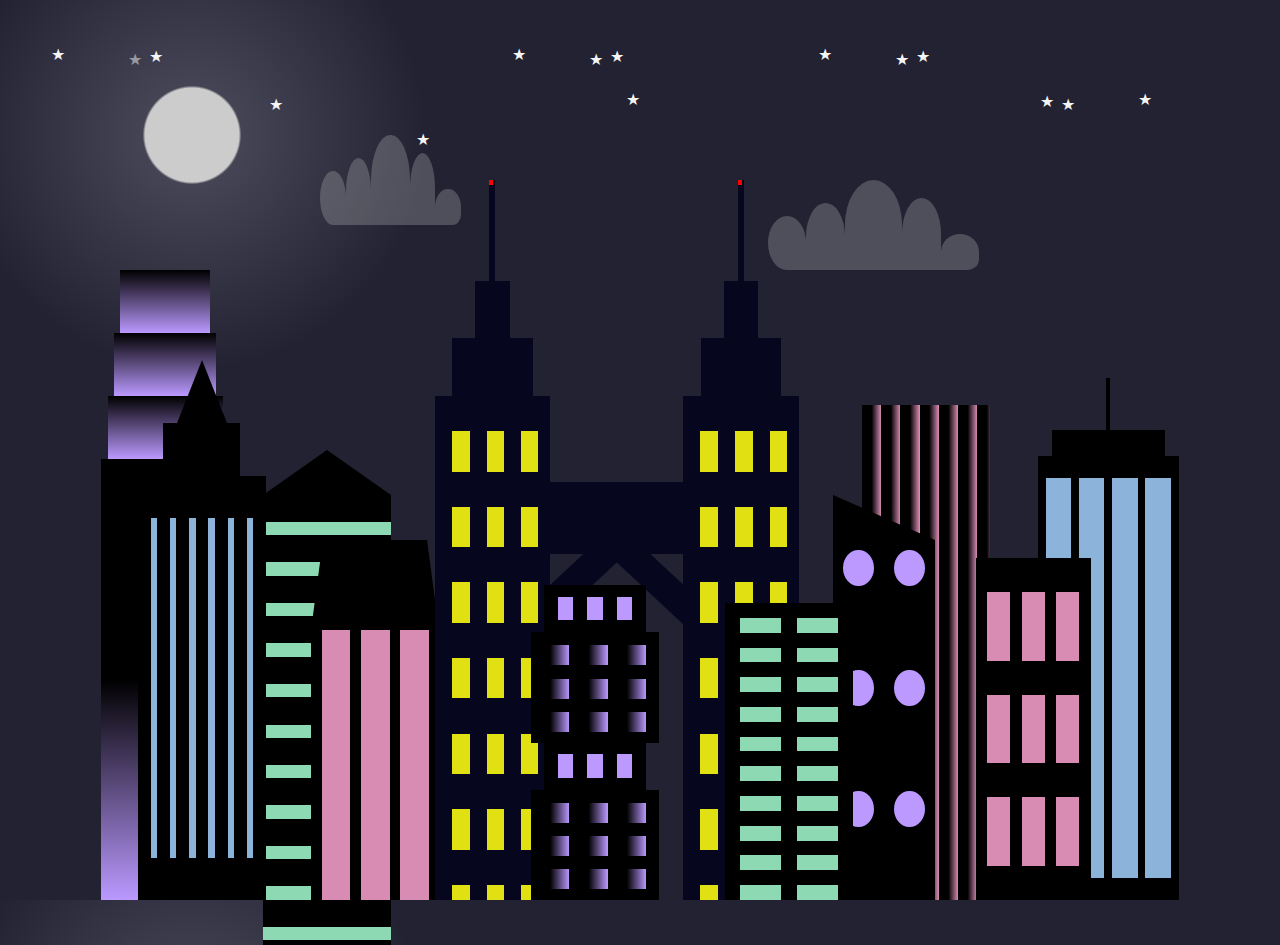
<file: cityskyline.html>
<!DOCTYPE html>
<html lang="en">    
  <head>
    <meta charset="UTF-8">
    <title>City Skyline</title>
    <link href="cityskyline.css" rel="stylesheet" />   
  </head>

  <body>

    <span class="star">&#9733;</span>
    <span class="star1">&#9733;</span>
    <span class="star2">&#9733;</span>
    <span class="star3">&#9733;</span>
    <span class="star4">&#9733;</span>
    <div class="cloud-box">
      <div class="cloud1 clouds"></div>
      <div class="cloud2 clouds"></div>
      <div class="cloud3 clouds"></div>
      <div class="cloud4 clouds"></div>
      <div class="cloud5 clouds"></div>
    </div>
    <div class="cloud-box2">
      <div class="cloud1 clouds"></div>
      <div class="cloud2 clouds"></div>
      <div class="cloud3 clouds"></div>
      <div class="cloud4 clouds"></div>
      <div class="cloud5 clouds"></div>
    </div>
    
    <!-- Background buildings Start -->

    <div class="background-buildings">
      <div></div>
      <div></div>
      <div class="bb1 building-wrap">
        <div class="bb1a bb1-window"></div>
        <div class="bb1b bb1-window"></div>
        <div class="bb1c bb1-window"></div>
        <div class="bb1d"></div>
      </div>
      <div class="bb2">
        <div class="bb2a"></div>
        <div class="bb2b"></div>
      </div>

      <div class="twin-tower">
        <div class="twin-tower-b1 building-wrap">
          <div class="twin-tower-b1a">
            <div class="twin-tower-light"></div>
          </div>
          <div class="twin-tower-b1b"></div>
          <div class="twin-tower-b1c"></div>
          <div class="twin-tower-b1d"></div>
        </div>
        <div class="twin-tower-mid-block">
          <div class="twin-tower-bridge"></div>
          <div class="twin-tower-bridge-h1"></div>
          <div class="twin-tower-bridge-h2"></div>
        </div>
        <div class="twin-tower-b2 building-wrap">
          <div class="twin-tower-b2a">
            <div class="twin-tower-light"></div>
          </div>
          <div class="twin-tower-b2b"></div>
          <div class="twin-tower-b2c"></div>
          <div class="twin-tower-b2d"></div>
        </div>
      </div>

      <div class="bb3"></div>
      <div></div>
      <div class="bb4 building-wrap">
        <div class="bb4a"></div>
        <div class="bb4b"></div>
        <div class="bb4c window-wrap">
          <div class="bb4-window"></div>
          <div class="bb4-window"></div>
          <div class="bb4-window"></div>
          <div class="bb4-window"></div>
        </div>
      </div>
      <div></div>
      <div></div>
    </div>

    <!-- Background buildings End -->
     <!-- Foreground buildings Start -->

    <div class="foreground-buildings">
      <div></div>
      <div></div>
      <div class="fb1 building-wrap">
        <div class="fb1a"></div>
        <div class="fb1b"></div>
        <div class="fb1c"></div>
      </div>
      <div class="fb2">
        <div class="fb2a"></div>
        <div class="fb2b window-wrap">
          <div class="fb2-window"></div>
          <div class="fb2-window"></div>
          <div class="fb2-window"></div>
        </div>
      </div>
      <div></div>
      <div class="fb3 building-wrap">
        <div class="fb3a window-wrap">
          <div class="fb3-window"></div>
          <div class="fb3-window"></div>
          <div class="fb3-window"></div>
        </div>
        <div class="fb3b"></div>
        <div class="fb3a window-wrap">
          <div class="fb3-window"></div>
          <div class="fb3-window"></div>
          <div class="fb3-window"></div>
        </div>
        <div class="fb3b"></div>
      </div>
      <div class="fb4">
        <div class="fb4a"></div>
        <div class="fb4b">
          <div class="fb4-window"></div>
          <div class="fb4-window"></div>
          <div class="fb4-window"></div>
          <div class="fb4-window"></div>
          <div class="fb4-window"></div>
          <div class="fb4-window"></div>
        </div>
      </div>
      <div class="fb5"></div>
      <div class="fb6"></div>
      <div></div>
      <div></div>
    </div>
    <!-- Foreground buildings End -->
  </body>
</html>
</file>
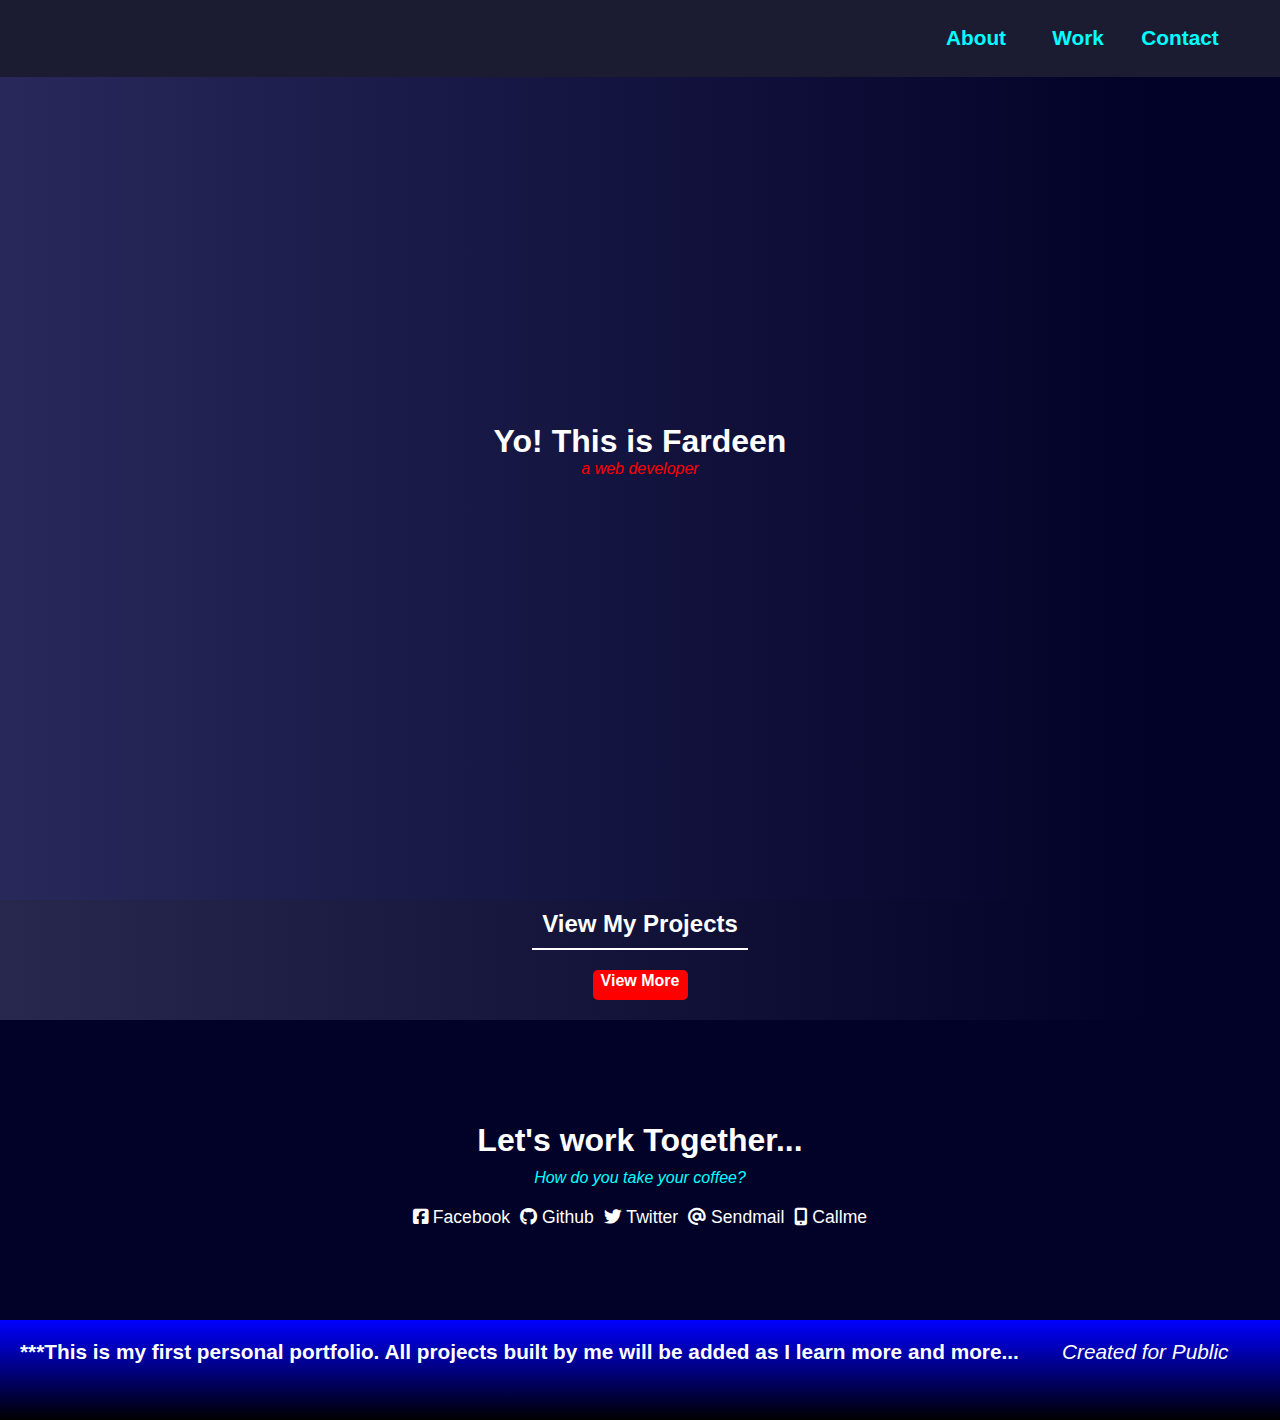
<file: home.html>
<!doctype html>
<html lang="en">
  <head>
    <meta charset="UTF-8" />
    <title>Personal Portfolio</title>
    <link rel="stylesheet" href="https://cdnjs.cloudflare.com/ajax/libs/font-awesome/6.5.0/css/all.min.css">
    <link rel="stylesheet" href="styles.css"/>
  </head>
  <body>
    
    <!-- Navigation Bar start -->

    <header>
      
            <!-- Hamburger Toggle menu for Mobile view -->
      <input type="checkbox" id="menu-toggle" class="menu-toggle">
      <label for="menu-toggle" class="hamburger">&#9776;</label>

      <nav id="navbar">
        <label for="menu-toggle" class="close-icon">&times;</label>
        
        <a class="nav-list" href="#welcome-section">About</a>
        <a class="nav-list"  href="#project-section">Work</a>
        <div class="contact-wrapper">
          <a class="nav-list"  href="#Contact">Contact</a>
          <ul class="social-hover-list">
            <li><a href="www.facebook.com" class="btn contact-link">
              <i class="fab fa-facebook-square">
              </i>
                Facebook
            </a></li>
            <li><a id="profile-link" href="www.github.com" class="btn contact-link">
              <i class="fab fa-github"></i>
                Github 
            </a></li>
            <li><a href="www.twitter.com" class="btn contact-link">
              <i class="fab fa-twitter"></i> 
              Twitter 
            </a></li>
            <li><a href="www.gmail.com" class="btn contact-link">
              <i class="fas fa-at"></i> 
              Sendmail 
            </a></li>
            <li><a href="555-555-555" class="btn contact-link">
              <i class="fas fa-mobile-alt"></i> 
              Callme
            </a></li>
          </ul>
        </div>
      </nav>
    </header>

    <!-- Navigation Bar End  -->
    <!-- Main Section Start -->

    <main class="main-content">

      <!-- Welcome section start -->

      <section id="welcome-section">
        <h1>Yo! This is Fardeen</h1>
        <p>a web developer</p>
      </section>

      <!-- Welcome section End -->
      <!-- Project section start -->

      <section id="project-section">
        <h2>View My Projects</h2>
        <div class="project-tiles">

        </div>
        <a  href=" https://www.freecodecamp.org/">View More</a>
      </section>

      <!-- Project section End -->
      <!-- Contact section start -->

      <section id="Contact">
        <div class="contact-header">
          <h2>Let's work Together...</h2>
          <p>How do you take your coffee?</p>
        </div>
        <div class="social-link">
          <a href="www.facebook.com" class="btn contact-link">
            <i class="fab fa-facebook-square">
            </i>
              Facebook
          </a>
          <a id="profile-link" href="www.github.com" class="btn contact-link">
            <i class="fab fa-github"></i>
              Github 
          </a>
          <a href="www.twitter.com" class="btn contact-link">
            <i class="fab fa-twitter"></i> 
            Twitter 
          </a>
          <a href="www.gmail.com" class="btn contact-link">
            <i class="fas fa-at"></i> 
            Sendmail 
          </a>
          <a href="555-555-555" class="btn contact-link">
            <i class="fas fa-mobile-alt"></i> 
            Callme
          </a>
        </div>
      </section>

      <!-- Contact section End -->

    </main>

    <!-- Main section End -->
    <!-- Footer section start -->

    <footer class="footer">
      <p class="ending1">***This is my first personal portfolio. All projects built by me will be added as I learn more and more...</p>
      <p class="ending2">Created for Public</p>

    </footer>

    <!-- Footer section End -->

  </body>

</html>
</file>
<file: cityskyline.css>
:root {
  --twin-tower-color:#06061e;
  --twin-tower-window-color: rgb(224, 224, 19);
  --building-color1: #000;
  --building-color2: #000;
  --building-color3: #000;
  --building-color4: #000;
  --window-color1: #bb99ff;
  --window-color2: #8cd9b3;
  --window-color3: #d98cb3;
  --window-color4: #8cb3d9;
}

* {
  box-sizing: border-box;
}

body {
  height: 100vh;
  margin: 0;
  overflow: hidden;
  background: radial-gradient(
        closest-corner circle at 15% 15%,
        #ccc,
        #ccc 20%,
        #445 21%,
        #223 100%
      );
}


.background-buildings, .foreground-buildings {
  width: 100%;
  height: 100%;
  display: flex;
  align-items: flex-end;
  justify-content: space-evenly;
  position: absolute;
  top: 0;
}

.building-wrap {
  display: flex;
  flex-direction: column;
  align-items: center;
}

.window-wrap {
  display: flex;
  align-items: center;
  justify-content: space-evenly;
}



/* BACKGROUND BUILDINGS Starts - "bb" stands for "background building" */

/* Twin Tower Building Start */
.twin-tower{
  position: relative;
  width:30%;
  height: 80%;   
}
.twin-tower-light{
  position:relative;
  top: 0;
  right: 0;
  width: 70%;
  height: 5%;
  background-color: red;
  animation:twintowerlight 3s ease-in-out infinite;
}
.twin-tower-b1{
  width: 30%;
  height: 100%;
  position: absolute;
  left: 10px;
  z-index: 1;
}
.twin-tower-b2{
  width:30%;
  height: 100%;
  position: absolute;
  right: 10px;
  z-index: 1;
}
.twin-tower-mid-block{
  width: 40%;
  height:40%;
  position: absolute;
  top:42%;
  left:50%;
  transform: translateX(-50%);
  
}
.twin-tower-bridge{
  width:100%;
  height: 25%;
  background-color: var(--twin-tower-color);
}

.twin-tower-bridge-h1{
  height: 10%;
  width: 90%;
  background-color: var(--twin-tower-color);
  position: absolute;
  top:25%;
  left: -20px;
  transform: rotate(137deg);
}
.twin-tower-bridge-h2{
  height: 10%;
  width: 90%;
  background-color: var(--twin-tower-color);
  position: absolute;
  top:25%;
  right: -20px;
  transform: rotate(-137deg);
}
.twin-tower-b1a, .twin-tower-b2a{
  width: 5%;
  height: 14%;
  background-color: var(--twin-tower-color);
}
.twin-tower-b1b, .twin-tower-b2b{
  width: 30%;
  height: 8%;
  background-color: var(--twin-tower-color);
}
.twin-tower-b1c, .twin-tower-b2c{
  width: 70%;
  height: 8%;
  background-color: var(--twin-tower-color);
}
.twin-tower-b1d, .twin-tower-b2d{
  width: 100%;
  height: 70%;
  
  background: repeating-linear-gradient(
      var(--twin-tower-color),
      var(--twin-tower-color) 7%,
      transparent 7%,
      transparent 15%
    ),
    repeating-linear-gradient(
      90deg,
      var(--twin-tower-color),
      var(--twin-tower-color) 15%,
      var(--twin-tower-window-color) 15%,
      var(--twin-tower-window-color) 30%
    );
}

/* Twin Tower Building End*/

.bb1 {
  width: 10%;
  height: 70%;
}

.bb1a {
  width: 70%;
}
  
.bb1b {
  width: 80%;
}
  
.bb1c {
  width: 90%;
}

.bb1d {
  width: 100%;
  height: 70%;
  background: linear-gradient(
      var(--building-color1) 50%,
      var(--window-color1)
    );
}

.bb1-window {
  height: 10%;
  background: linear-gradient(
      var(--building-color1),
      var(--window-color1)
    );
}

.bb2 {
  width: 10%;
  height: 50%;
}

.bb2a {
  border-bottom: 5vh solid var(--building-color2);
  border-left: 5vw solid transparent;
  border-right: 5vw solid transparent;
}

.bb2b {
  width: 100%;
  height: 100%;
  background: repeating-linear-gradient(
      var(--building-color2),
      var(--building-color2) 6%,
      var(--window-color2) 6%,
      var(--window-color2) 9%
    );
}

.bb3 {
  width: 10%;
  height: 55%;
  background: repeating-linear-gradient(
      90deg,
      var(--building-color3),
      var(--building-color3),
      var(--window-color3) 15%
    );
  position: relative;
  left: 20px;
}

.bb4 {
  width: 11%;
  height: 58%;
}

.bb4a {
  width: 3%;
  height: 10%;
  background-color: var(--building-color4);
}

.bb4b {
  width: 80%;
  height: 5%;
  background-color: var(--building-color4);
}
  
.bb4c {
  width: 100%;
  height: 85%;
  background-color: var(--building-color4);
}

.bb4-window {
  width: 18%;
  height: 90%;
  background-color: var(--window-color4);
}

/* FOREGROUND BUILDINGS - "fb" stands for "foreground building" */
.fb1 {
  width: 10%;
  height: 60%;
}

.fb1a {
  border-bottom: 7vh solid var(--building-color4);
  border-left: 2vw solid transparent;
  border-right: 2vw solid transparent;
}

.fb1b {
  width: 60%;
  height: 10%;
  background-color: var(--building-color4);
}
  
.fb1c {
  width: 100%;
  height: 80%;
  background: repeating-linear-gradient(
      90deg,
      var(--building-color4),
      var(--building-color4) 10%,
      transparent 10%,
      transparent 15%
    ),
    repeating-linear-gradient(
      var(--building-color4),
      var(--building-color4) 10%,
      var(--window-color4) 10%,
      var(--window-color4) 90%
    );
}

.fb2 {
  width: 10%;
  height: 40%;
}

.fb2a {
  width: 100%;
  border-bottom: 10vh solid var(--building-color3);
  border-left: 1vw solid transparent;
  border-right: 1vw solid transparent;
}

.fb2b {
  width: 100%;
  height: 75%;
  background-color: var(--building-color3);
}

.fb2-window {
  width: 22%;
  height: 100%;
  background-color: var(--window-color3);
}

.fb3 {
  width: 10%;
  height: 35%;
  z-index:10;
}
  
.fb3a {
  width: 80%;
  height: 15%;
  background-color: var(--building-color1);
}
  
.fb3b {
  width: 100%;
  height: 35%;
  background: repeating-linear-gradient(
      var(--building-color1),
      var(--building-color1) 12%,
      transparent 12%,
      transparent 30%
    ),
    repeating-linear-gradient(
      90deg,
      var(--building-color1),
      var(--building-color1) 15%,
      var(--building-color1) 15%,
      var(--window-color1) 30%
    );
}

.fb3-window {
  width: 15%;
  height: 50%;
  background-color: var(--window-color1);
}

.fb4 {
  width: 8%;
  height: 45%;
  position: relative;
  left: 10%;
}

.fb4a {
  border-top: 5vh solid transparent;
  border-left: 8vw solid var(--building-color1);
}

.fb4b {
  width: 100%;
  height: 89%;
  background-color: var(--building-color1);
  display: flex;
  flex-wrap: wrap;
}

.fb4-window {
  width: 30%;
  height: 10%;
  border-radius: 50%;
  background-color: var(--window-color1);
  margin: 10%;
}

.fb5 {
  width: 10%;
  height: 33%;
  position: relative;
  right: 10%;
  background: repeating-linear-gradient(
      var(--building-color2),
      var(--building-color2) 5%,
      transparent 5%,
      transparent 10%
    ),
    repeating-linear-gradient(
      90deg,
      var(--building-color2),
      var(--building-color2) 12%,
      var(--window-color2) 12%,
      var(--window-color2) 44%
    );
    z-index: 2;
}

.fb6 {
  width: 9%;
  height: 38%;
  position: relative;
  right:4%;
  background: repeating-linear-gradient(
      90deg,
      var(--building-color3),
      var(--building-color3) 10%,
      transparent 10%,
      transparent 30%
    ),
    repeating-linear-gradient(
      var(--building-color3),
      var(--building-color3) 10%,
      var(--window-color3) 10%,
      var(--window-color3) 30%
    );
}
/* Animation Start */
@keyframes twintowerlight{
  0%{
    background-color: red;
  }
  50%{
    background-color: var(--twin-tower-color);
  }
  100%{
    background-color: red;
  }
}
@keyframes twinkle{
  0%{
    opacity:1;
  }
  50%{
    opacity:0.2;
  }
  100%{
    opacity:1;
  }
}
@keyframes shootingstar{
  0% {
    transform: translate(0, 0) scale(1);
    opacity: 1;
    text-shadow:
    0 0 10px white,
    10px 10px 20px rgba(255, 255, 255, 0.5),
    20px 20px 30px rgba(255, 255, 255, 0.2);
  }
  100% {
    transform: translate(-500px, 500px) scale(0.5);
    opacity: 0;
    text-shadow:none;
  }
}
@keyframes cloud{
  0%{
    transform: translateX(0);
  }
  50%{
    opacity: 0.3;
  }
  100%{
    transform: translateX(-150%);
    opacity: 0.9;
  }
  
}
@keyframes cloud-move{
  0%{
    transform: translateX(0);
  }
  50%{
    opacity: 0.6;
  }
  100%{
    transform: translateX(110%);
    opacity: 0.9;
  }
  
}
/* Animation End */
/* Mobile Port Design Start*/
@media (max-width: 1000px) {
  :root {
    --building-color1: #aa80ff;
    --building-color2: #66cc99;
    --building-color3: #cc6699;
    --building-color4: #538cc6;
    --twin-tower-color:blue;
    --twin-tower-window-color: rgb(252, 252, 170);
  }
  body {
    
      background: radial-gradient(
      closest-corner circle at 15% 15%,
      #ffcf33,
      #ffcf33 20%,
      #ffff66 21%,
      #bbeeff 100%
    );
  }
  .twin-tower-light{
    display: none;
  }
  .cloud-box > .clouds, .cloud-box2 > .clouds{
    background-color: white;
    opacity: 1 ;
  }
  span{
    display: none;
  }

/* Mobile Port Design End*/}
/* CLoud Start */
.cloud-box{
  display: flex;
  align-items:flex-end;
  position:absolute;
  top:20%;
  right:10%;
  width:30%;
  height: 10%;
  animation: cloud 5s linear forwards;
}
.cloud-box2{
  display: flex;
  align-items:flex-end;
  position:absolute;
  top:15%;
  left:25%;
  width:20%;
  height: 10%;
  animation: cloud-move 8s linear forwards;
}
.cloud1{
  width:10%;
  height: 60%;
  border-top-left-radius:50%;
  border-bottom-left-radius:50%;
  border-top-right-radius:50%;
  background-color: rgba(184, 184, 184, 0.3);
}
.cloud2{
  width:10%;
  height: 75%;
  border-top-left-radius:50%;
  border-top-right-radius:50%;
  background-color: rgba(184, 184, 184, 0.3);
}
.cloud3{
  width:15%;
  height: 100%;
  border-top-left-radius:50%;
  border-top-right-radius:50%;
  background-color: rgba(184, 184, 184, 0.3);
}
.cloud4{
  width:10%;
  height: 80%;
  border-top-left-radius:50%;
  border-top-right-radius:50%;
  background-color: rgba(184, 184, 184, 0.3);
}
.cloud5{
  width:10%;
  height: 40%;
  border-top-left-radius:50%;
  border-top-right-radius:50%;
  border-bottom-right-radius:30%;
  background-color: rgba(184, 184, 184, 0.3);
}
/* CLoud End */
/* Stars Section Start*/
.star {
  position: absolute;
  top: 10%;
  right:10%;
  font-size: 1em; /* Adjust for desired size */
  color: whitesmoke;
  
}
.star::before {
  content: "★";
  position: absolute;
  top: 8%;
  right:700%;
  font-size: 1em; /* Adjust for desired size */
  color: whitesmoke;
  animation:twinkle 2s linear infinite;
}
.star::after {
  content: "★";
  position: absolute;
  top: 25%;
  right:550%;
  font-size: 1em; /* Adjust for desired size */
  color: whitesmoke;
  animation: shootingstar 3s 5s forwards;
  
}
.star1 {
  position: absolute;
  top: 10%;
  right:50%;
  font-size: 1em; /* Adjust for desired size */
  color: whitesmoke;
  animation:twinkle 2s linear infinite;
}
.star1::before {
  content: "★";
  position: absolute;
  top: 208%;
  right:1500%;
  font-size: 1em; /* Adjust for desired size */
  color: whitesmoke;
  animation: shootingstar 3s 1s 2 forwards;
}
.star1::after {
  content: "★";
  position: absolute;
  top: 25%;
  right:2550%;
  font-size: 1em; /* Adjust for desired size */
  color: whitesmoke;
  animation:twinkle 2s linear infinite;
}
.star2 {
  position: absolute;
  top: 5%;
  left:40%;
  font-size: 1em; /* Adjust for desired size */
  color: whitesmoke;
}
.star2::before {
  content: "★";
  position: absolute;
  top: 8%;
  left:700%;
  font-size: 1em; /* Adjust for desired size */
  color: whitesmoke;
  animation:twinkle 2s linear infinite;
}
.star2::after {
  content: "★";
  position: absolute;
  top: 25%;
  left:550%;
  font-size: 1em; /* Adjust for desired size */
  color: whitesmoke;
}
.star3 {
  position: absolute;
  top: 5%;
  right:35%;
  font-size: 1em; /* Adjust for desired size */
  color: whitesmoke;
}
.star3::before {
  content: "★";
  position: absolute;
  top: 8%;
  left:700%;
  font-size: 1em; /* Adjust for desired size */
  color: whitesmoke;
  animation:twinkle 2s linear infinite;
}
.star3::after {
  content: "★";
  position: absolute;
  top: 25%;
  left:550%;
  font-size: 1em; /* Adjust for desired size */
  color: whitesmoke;
}
.star4 {
  position: absolute;
  top: 5%;
  left:4%;
  font-size: 1em; /* Adjust for desired size */
  color: whitesmoke;
  animation:twinkle 2s linear infinite;
}
.star4::before {
  content: "★";
  position: absolute;
  animation:twinkle 2s linear infinite;
  top: 8%;
  left:700%;
  font-size: 1em; /* Adjust for desired size */
  color: whitesmoke;
}
.star4::after {
  content: "★";
  position: absolute;
  top: 25%;
  left:550%;
  font-size: 1em; /* Adjust for desired size */
  color: whitesmoke;
  opacity: 0.5;
}
/* Stars Section End*/
</file>
<file: styles.css>
:root{
  --primary-color:#1b1b32;
}
*{
  box-sizing:border-box;
  margin:0;
  padding:0;
  font-family:Segoe UI, sans-serif;
}

a{
  text-decoration:none !important;
}
.menu-toggle,label{
  display:none;
}

header{
  width:100%;
  height:6vw;
  display:flex;
  background-color:var(--primary-color);
  position:fixed;
  top:0;
  padding-right:20px;
  z-index:1000;
}
#navbar{
  width:100vw;
  display:flex;
  justify-content:flex-end;
  align-items:center; 
  font-size:1.1rem;
  gap:2px; 
  padding-right:30px;
}
nav > a, .contact-wrapper >a{
  font-weight:bold;
  font-family:Arial;
  color:cyan;
  height:100%;
  width:100px;
  display:flex;
  justify-content:center;
  align-items:center;
  transition:0.5s ease-in-out;
  font-size:1.3rem;
}
nav > a:hover, .contact-wrapper >a:hover{
  background-color:cyan;
  color:var(--primary-color);
}
.contact-wrapper{
  position:relative;
  height:100%;
}
.social-hover-list{
  display: none;
  position: absolute;
  left:50%;
  transform:translateX(-50%);
  top: 100%;
  background: white;
 
  box-shadow:0 2px 10px  rgb(222, 222, 222);
  list-style: none;
}
.social-hover-list li {
  padding: 10px;
  
  
}
li>a{
  color:var(--primary-color);
}
.contact-wrapper:hover .social-hover-list{
  display:block;
  width:120px;
  
  background-color:cyan;
  color:var(--primary-color);
}
/* Nav Bar End */
/* Main Section Start*/
/* Welcome Section Start*/
#welcome-section{
  width:100%;
  height:100vh;
  display:flex;
  flex-direction:column;
  justify-content:center;
  align-items:center;
  background:linear-gradient(90deg, #28285b ,#020228 90%);
}
#welcome-section h1{
  color:white;
}
#welcome-section p{
  color: rgb(255, 0, 0);
  font-style:italic;
  font-family:arial,sans-serif;
}
/* Welcome Section End*/
/* Project Section Start*/
#project-section{
  width:100%;
  background:linear-gradient(90deg,#28284f,#020228 90%);
  display:flex;
  flex-direction:column;
  align-items:center;
}
h2{
  color:white;
  border-bottom:2px solid white;
  padding:10px;
  
}
#project-section a{
  width:95px;
  height:30px;
  border:2px solid red ;
  text-align:center;
  color:white;
  background:red;
  transition:0.5s ease-in-out;
  margin:20px auto;
  border-radius:5px;
  font-weight:bold;
  
}
#project-section a:hover{
  transform:scale(1.1);
  background:transparent;
  color:cyan;
  border:none;
}
#project-section a::after {
  content: "";
  position: absolute;
  top: -5px; left: 0; right: 0; bottom: 0;
  padding: 4px; /* border thickness */
  background: conic-gradient(from 90deg at center, red, yellow, blue,green);
  border-radius: 8px;
  z-index: -1;
  -webkit-mask: 
    linear-gradient(#fff 0 0) content-box, 
    linear-gradient(#fff 0 0);
  -webkit-mask-composite: xor;
  mask-composite: exclude;
  animation: spin 0.85s ease-in-out infinite;
}
/* Project Section End*/
/* Contact Section Start*/
#Contact{
  display:flex;
  flex-direction:column;
  align-items:center;
  justify-content:center;
  height:300px;
  width:100%;
  padding:10px;
  background:#020228;
}
#Contact h2{
  border-bottom:none;
  font-size:2em;
}
#Contact p{
  color:cyan;
  text-align:center;
  font-style:italic;
}
.social-link{
  display:flex;
  flex-direction:row;
  justify-content:center;
  width:100%;
  gap:10px;
  margin-top:20px;
}
.social-link a{
  font-size:1.1rem;
  
  color:white;
  transition:0.3s ease-in-out;
}
.social-link a:hover{
  transform:translateY(20px) scale(1.3);
}
/* Contact Section End */
/* Footer Section Start*/
.footer{
  display:grid;
  grid-template-areas:'ending1 ending1 ending2';
  width:100%;
  height:100px;
  padding:20px;
  grid-gap:20px;
  font-family: Arial,sans-serif;
  font-size:1.3rem;
  background:linear-gradient(blue, black);
  color:white;
}
.ending1{
  grid-area:ending1;
  font-weight:bold;
}
.ending2{
  grid-area:ending2;
  margin-right:20px;
  font-style:italic;
}
/* Animation Section Start */
@keyframes spin{
  0%{
    background: conic-gradient(from 90deg at center, red, yellow, blue,green, red);
  }
  25%{
    background: conic-gradient(from 90deg at center,green, red, yellow, blue, green);
  }
  50%{
    background: conic-gradient(from 90deg at center,blue,green, red,yellow,blue);
  }
  75%{
    background: conic-gradient(from 90deg at center, yellow, blue,geen, red,yellow);
  }
  100%{
    background: conic-gradient(from 90deg at center, red, yellow, blue,green, red);
  }
}
/* Animation Section End */
/* Mobile View Nav Design Start */

@media (max-width: 440px) {
  #navbar {
    position: absolute;
    top: 0;
    left: 0;
    right: 0;
    background: var(--primary-color);
    flex-direction: column;
    align-items: center;
    display: none;
  }
  .close-icon {
  display: none; /* Only shown when menu is open */
  font-size: 30px;
  color: white;
  position: absolute;
  top: 20px;
  right: 20px;
  cursor: pointer;
}
  .hamburger {
    display: block;
    color:white;
    transform:scale(2);
    position:absolute;
    top:7px;
    left:20px;
  }
  .menu-toggle:checked ~ #navbar .close-icon {
    display: block;
  }

  /* When checkbox is checked, show the menu */
  .menu-toggle:checked + .hamburger + #navbar {
    width:100%;
    height:100vh;
    display:flex;
    flex-direction:column;
    justify-content:flex-end;
    align-items:flex-start; 
    font-size:1.1rem;
    gap:2px; 
    padding-right:30px;
    padding-top:50px;
    padding-left:20px;
  }
  .menu-toggle:checked + .hamburger + #navbar>a, .contact-wrapper>a{
    height:30px;
  }
}
/* Mobile View Nav Design End */
</file>
